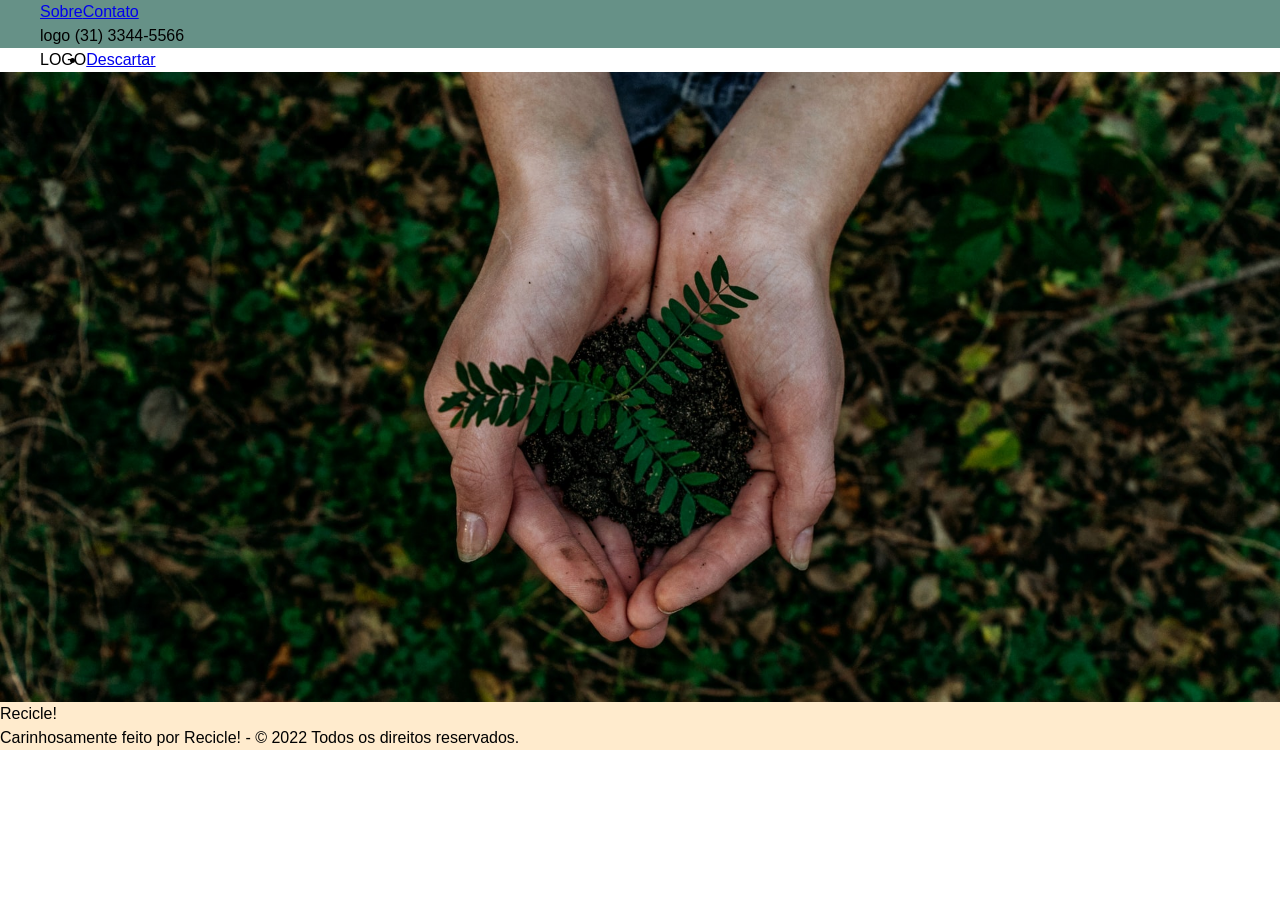
<file: src/index.html>
<!DOCTYPE html>
<html lang="pt-br">
  <head>
    <meta charset="UTF-8" />
    <meta http-equiv="X-UA-Compatible" content="IE=edge" />
    <meta name="viewport" content="width=device-width, initial-scale=1.0" />
    <title>Recicle!</title>
    <link rel="stylesheet" href="./css/style.css" />
  </head>
  <body>
    <header>
      <div class="topo">
        <div class="container">
          <nav class="navegacao flex">
            <ul>
              <li><a href="#">Sobre</a></li>
              <li><a href="#">Contato</a></li>
            </ul>
          </nav>
          <div>
            <span>logo</span>
            <span>(31) 3344-5566</span>
          </div>
        </div>
      </div>

      <div class="container">
        <div class="menu">
          <span>LOGO</span>
          <nav>
            <ul>
              <li><a href="descartar.html">Descartar</a></li>
            </ul>
          </nav>
        </div>
      </div>
    </header>

    <main class="principal">
      <img class="img-hero-1" src="./images/hero-1.jpg" />
    </main>

    <footer class="rodape">
      <div>
        <span>Recicle!</span>
      </div>

      <div class="direitos-autorais">
        <p>
          Carinhosamente feito por Recicle! - © 2022 Todos os direitos
          reservados.
        </p>
      </div>
    </footer>
  </body>
</html>
</file>
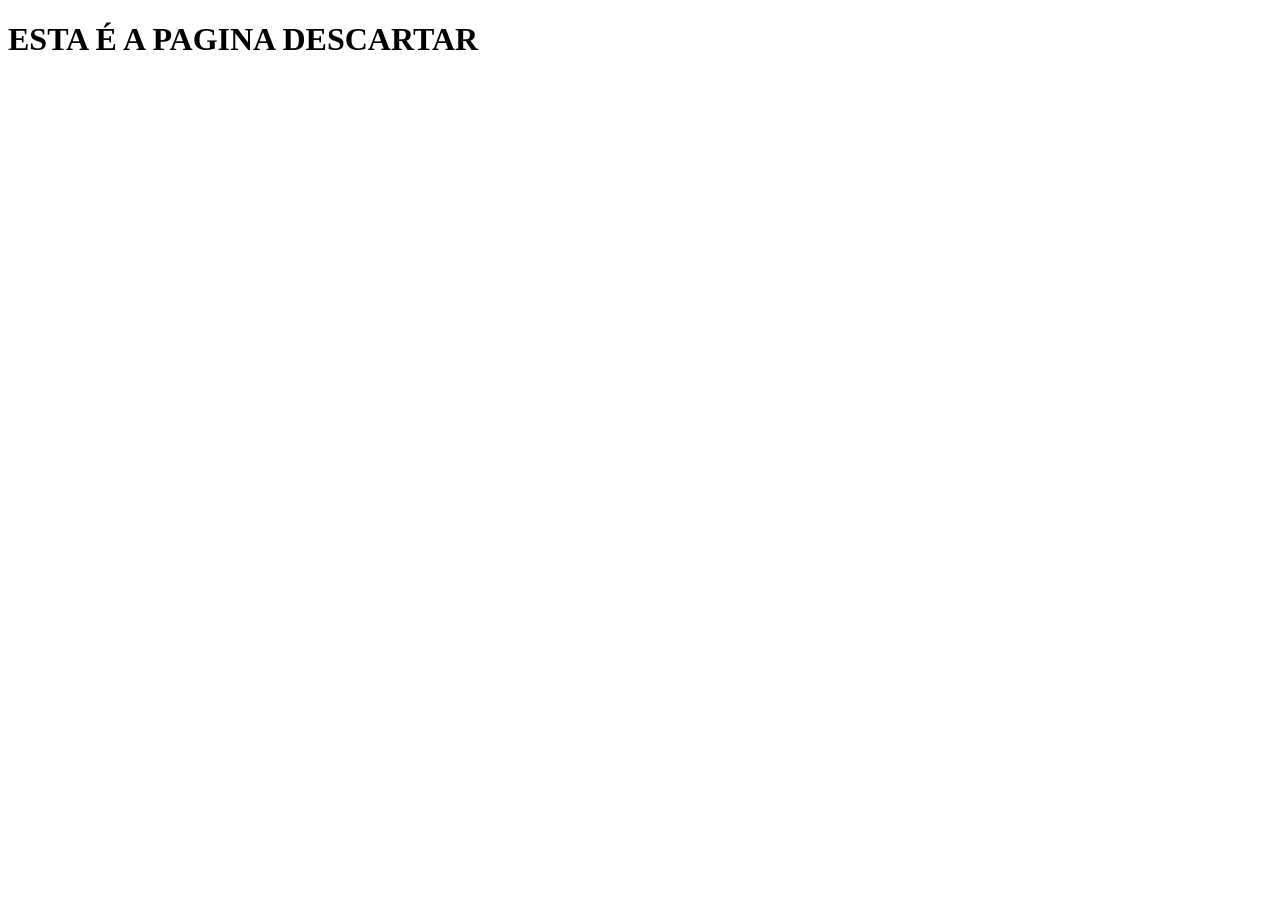
<file: src/descartar.html>
<!DOCTYPE html>
<html lang="en">
  <head>
    <meta charset="UTF-8" />
    <meta http-equiv="X-UA-Compatible" content="IE=edge" />
    <meta name="viewport" content="width=device-width, initial-scale=1.0" />
    <title>Document</title>
  </head>
  <body>
    <h1>ESTA É A PAGINA DESCARTAR</h1>
  </body>
</html>
</file>
<file: src/css/style.css>
/* fonts */
@import url("https://fonts.googleapis.com/css2?family=Yesteryear&display=swap");

*,
*:after,
*:before {
  margin: 0;
  padding: 0;
  box-sizing: border-box;
  font-family: sans-serif;
  font-size: 16px;
  line-height: 1.5;
}

.topo {
  background-color: #669187;
}

.flex {
  display: flex;
}

.row-reverse {
  flex-direction: row-reverse;
}

.container {
  width: 1200px;
  margin: 0 auto;
}

.navegacao {
}

.navegacao ul {
  list-style: none;
  display: flex;
}

.navegacao li {
  flex: 3;
}

.menu {
  display: flex;
}

.principal {
  background-color: brown;
}

.img-hero-1 {
  display: flex;
  width: 100vw;
  height: 70vh;
  object-fit: cover;
}

.rodape {
  background-color: blanchedalmond;
}

.logo {
  font-family: "Yesteryear", cursive;
  font-size: 45px;
}

.direitos-autorais {
  margin-bottom: 0px;
}
</file>
